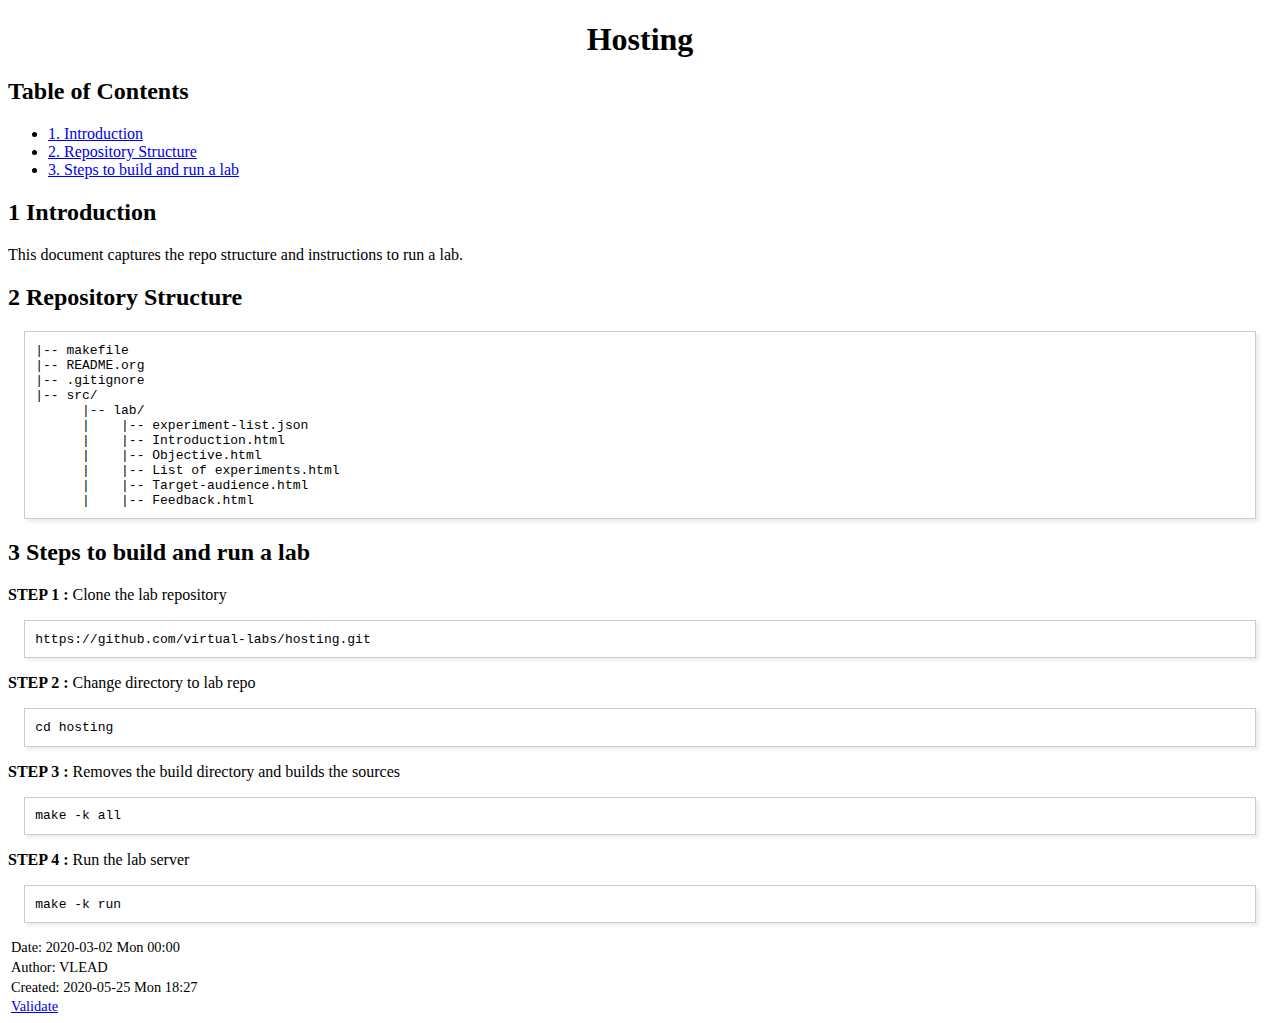
<file: README.html>
<?xml version="1.0" encoding="utf-8"?>
<!DOCTYPE html PUBLIC "-//W3C//DTD XHTML 1.0 Strict//EN"
"http://www.w3.org/TR/xhtml1/DTD/xhtml1-strict.dtd">
<html xmlns="http://www.w3.org/1999/xhtml" lang="en" xml:lang="en">
<head>
<!-- 2020-05-25 Mon 18:27 -->
<meta http-equiv="Content-Type" content="text/html;charset=utf-8" />
<meta name="viewport" content="width=device-width, initial-scale=1" />
<title>Hosting</title>
<meta name="generator" content="Org mode" />
<meta name="author" content="VLEAD" />
<style type="text/css">
 <!--/*--><![CDATA[/*><!--*/
  .title  { text-align: center;
             margin-bottom: .2em; }
  .subtitle { text-align: center;
              font-size: medium;
              font-weight: bold;
              margin-top:0; }
  .todo   { font-family: monospace; color: red; }
  .done   { font-family: monospace; color: green; }
  .priority { font-family: monospace; color: orange; }
  .tag    { background-color: #eee; font-family: monospace;
            padding: 2px; font-size: 80%; font-weight: normal; }
  .timestamp { color: #bebebe; }
  .timestamp-kwd { color: #5f9ea0; }
  .org-right  { margin-left: auto; margin-right: 0px;  text-align: right; }
  .org-left   { margin-left: 0px;  margin-right: auto; text-align: left; }
  .org-center { margin-left: auto; margin-right: auto; text-align: center; }
  .underline { text-decoration: underline; }
  #postamble p, #preamble p { font-size: 90%; margin: .2em; }
  p.verse { margin-left: 3%; }
  pre {
    border: 1px solid #ccc;
    box-shadow: 3px 3px 3px #eee;
    padding: 8pt;
    font-family: monospace;
    overflow: auto;
    margin: 1.2em;
  }
  pre.src {
    position: relative;
    overflow: visible;
    padding-top: 1.2em;
  }
  pre.src:before {
    display: none;
    position: absolute;
    background-color: white;
    top: -10px;
    right: 10px;
    padding: 3px;
    border: 1px solid black;
  }
  pre.src:hover:before { display: inline;}
  /* Languages per Org manual */
  pre.src-asymptote:before { content: 'Asymptote'; }
  pre.src-awk:before { content: 'Awk'; }
  pre.src-C:before { content: 'C'; }
  /* pre.src-C++ doesn't work in CSS */
  pre.src-clojure:before { content: 'Clojure'; }
  pre.src-css:before { content: 'CSS'; }
  pre.src-D:before { content: 'D'; }
  pre.src-ditaa:before { content: 'ditaa'; }
  pre.src-dot:before { content: 'Graphviz'; }
  pre.src-calc:before { content: 'Emacs Calc'; }
  pre.src-emacs-lisp:before { content: 'Emacs Lisp'; }
  pre.src-fortran:before { content: 'Fortran'; }
  pre.src-gnuplot:before { content: 'gnuplot'; }
  pre.src-haskell:before { content: 'Haskell'; }
  pre.src-hledger:before { content: 'hledger'; }
  pre.src-java:before { content: 'Java'; }
  pre.src-js:before { content: 'Javascript'; }
  pre.src-latex:before { content: 'LaTeX'; }
  pre.src-ledger:before { content: 'Ledger'; }
  pre.src-lisp:before { content: 'Lisp'; }
  pre.src-lilypond:before { content: 'Lilypond'; }
  pre.src-lua:before { content: 'Lua'; }
  pre.src-matlab:before { content: 'MATLAB'; }
  pre.src-mscgen:before { content: 'Mscgen'; }
  pre.src-ocaml:before { content: 'Objective Caml'; }
  pre.src-octave:before { content: 'Octave'; }
  pre.src-org:before { content: 'Org mode'; }
  pre.src-oz:before { content: 'OZ'; }
  pre.src-plantuml:before { content: 'Plantuml'; }
  pre.src-processing:before { content: 'Processing.js'; }
  pre.src-python:before { content: 'Python'; }
  pre.src-R:before { content: 'R'; }
  pre.src-ruby:before { content: 'Ruby'; }
  pre.src-sass:before { content: 'Sass'; }
  pre.src-scheme:before { content: 'Scheme'; }
  pre.src-screen:before { content: 'Gnu Screen'; }
  pre.src-sed:before { content: 'Sed'; }
  pre.src-sh:before { content: 'shell'; }
  pre.src-sql:before { content: 'SQL'; }
  pre.src-sqlite:before { content: 'SQLite'; }
  /* additional languages in org.el's org-babel-load-languages alist */
  pre.src-forth:before { content: 'Forth'; }
  pre.src-io:before { content: 'IO'; }
  pre.src-J:before { content: 'J'; }
  pre.src-makefile:before { content: 'Makefile'; }
  pre.src-maxima:before { content: 'Maxima'; }
  pre.src-perl:before { content: 'Perl'; }
  pre.src-picolisp:before { content: 'Pico Lisp'; }
  pre.src-scala:before { content: 'Scala'; }
  pre.src-shell:before { content: 'Shell Script'; }
  pre.src-ebnf2ps:before { content: 'ebfn2ps'; }
  /* additional language identifiers per "defun org-babel-execute"
       in ob-*.el */
  pre.src-cpp:before  { content: 'C++'; }
  pre.src-abc:before  { content: 'ABC'; }
  pre.src-coq:before  { content: 'Coq'; }
  pre.src-groovy:before  { content: 'Groovy'; }
  /* additional language identifiers from org-babel-shell-names in
     ob-shell.el: ob-shell is the only babel language using a lambda to put
     the execution function name together. */
  pre.src-bash:before  { content: 'bash'; }
  pre.src-csh:before  { content: 'csh'; }
  pre.src-ash:before  { content: 'ash'; }
  pre.src-dash:before  { content: 'dash'; }
  pre.src-ksh:before  { content: 'ksh'; }
  pre.src-mksh:before  { content: 'mksh'; }
  pre.src-posh:before  { content: 'posh'; }
  /* Additional Emacs modes also supported by the LaTeX listings package */
  pre.src-ada:before { content: 'Ada'; }
  pre.src-asm:before { content: 'Assembler'; }
  pre.src-caml:before { content: 'Caml'; }
  pre.src-delphi:before { content: 'Delphi'; }
  pre.src-html:before { content: 'HTML'; }
  pre.src-idl:before { content: 'IDL'; }
  pre.src-mercury:before { content: 'Mercury'; }
  pre.src-metapost:before { content: 'MetaPost'; }
  pre.src-modula-2:before { content: 'Modula-2'; }
  pre.src-pascal:before { content: 'Pascal'; }
  pre.src-ps:before { content: 'PostScript'; }
  pre.src-prolog:before { content: 'Prolog'; }
  pre.src-simula:before { content: 'Simula'; }
  pre.src-tcl:before { content: 'tcl'; }
  pre.src-tex:before { content: 'TeX'; }
  pre.src-plain-tex:before { content: 'Plain TeX'; }
  pre.src-verilog:before { content: 'Verilog'; }
  pre.src-vhdl:before { content: 'VHDL'; }
  pre.src-xml:before { content: 'XML'; }
  pre.src-nxml:before { content: 'XML'; }
  /* add a generic configuration mode; LaTeX export needs an additional
     (add-to-list 'org-latex-listings-langs '(conf " ")) in .emacs */
  pre.src-conf:before { content: 'Configuration File'; }

  table { border-collapse:collapse; }
  caption.t-above { caption-side: top; }
  caption.t-bottom { caption-side: bottom; }
  td, th { vertical-align:top;  }
  th.org-right  { text-align: center;  }
  th.org-left   { text-align: center;   }
  th.org-center { text-align: center; }
  td.org-right  { text-align: right;  }
  td.org-left   { text-align: left;   }
  td.org-center { text-align: center; }
  dt { font-weight: bold; }
  .footpara { display: inline; }
  .footdef  { margin-bottom: 1em; }
  .figure { padding: 1em; }
  .figure p { text-align: center; }
  .inlinetask {
    padding: 10px;
    border: 2px solid gray;
    margin: 10px;
    background: #ffffcc;
  }
  #org-div-home-and-up
   { text-align: right; font-size: 70%; white-space: nowrap; }
  textarea { overflow-x: auto; }
  .linenr { font-size: smaller }
  .code-highlighted { background-color: #ffff00; }
  .org-info-js_info-navigation { border-style: none; }
  #org-info-js_console-label
    { font-size: 10px; font-weight: bold; white-space: nowrap; }
  .org-info-js_search-highlight
    { background-color: #ffff00; color: #000000; font-weight: bold; }
  .org-svg { width: 90%; }
  /*]]>*/-->
</style>
<script type="text/javascript">
/*
@licstart  The following is the entire license notice for the
JavaScript code in this tag.

Copyright (C) 2012-2019 Free Software Foundation, Inc.

The JavaScript code in this tag is free software: you can
redistribute it and/or modify it under the terms of the GNU
General Public License (GNU GPL) as published by the Free Software
Foundation, either version 3 of the License, or (at your option)
any later version.  The code is distributed WITHOUT ANY WARRANTY;
without even the implied warranty of MERCHANTABILITY or FITNESS
FOR A PARTICULAR PURPOSE.  See the GNU GPL for more details.

As additional permission under GNU GPL version 3 section 7, you
may distribute non-source (e.g., minimized or compacted) forms of
that code without the copy of the GNU GPL normally required by
section 4, provided you include this license notice and a URL
through which recipients can access the Corresponding Source.


@licend  The above is the entire license notice
for the JavaScript code in this tag.
*/
<!--/*--><![CDATA[/*><!--*/
 function CodeHighlightOn(elem, id)
 {
   var target = document.getElementById(id);
   if(null != target) {
     elem.cacheClassElem = elem.className;
     elem.cacheClassTarget = target.className;
     target.className = "code-highlighted";
     elem.className   = "code-highlighted";
   }
 }
 function CodeHighlightOff(elem, id)
 {
   var target = document.getElementById(id);
   if(elem.cacheClassElem)
     elem.className = elem.cacheClassElem;
   if(elem.cacheClassTarget)
     target.className = elem.cacheClassTarget;
 }
/*]]>*///-->
</script>
</head>
<body>
<div id="content">
<h1 class="title">Hosting</h1>
<div id="table-of-contents">
<h2>Table of Contents</h2>
<div id="text-table-of-contents">
<ul>
<li><a href="#org74cf45d">1. Introduction</a></li>
<li><a href="#org108d594">2. Repository Structure</a></li>
<li><a href="#org6b3d2ed">3. Steps to build and run a lab</a></li>
</ul>
</div>
</div>

<div id="outline-container-org74cf45d" class="outline-2">
<h2 id="org74cf45d"><span class="section-number-2">1</span> Introduction</h2>
<div class="outline-text-2" id="text-1">
<p>
This document captures the repo structure and instructions to run a lab.
</p>
</div>
</div>

<div id="outline-container-org108d594" class="outline-2">
<h2 id="org108d594"><span class="section-number-2">2</span> Repository Structure</h2>
<div class="outline-text-2" id="text-2">
<pre class="example">
|-- makefile
|-- README.org
|-- .gitignore
|-- src/
      |-- lab/
      |    |-- experiment-list.json
      |    |-- Introduction.html
      |    |-- Objective.html 
      |    |-- List of experiments.html 
      |    |-- Target-audience.html
      |    |-- Feedback.html
</pre>
</div>
</div>

<div id="outline-container-org6b3d2ed" class="outline-2">
<h2 id="org6b3d2ed"><span class="section-number-2">3</span> Steps to build and run a lab</h2>
<div class="outline-text-2" id="text-3">
<p>
<b>STEP 1 :</b> Clone the lab repository
</p>
<pre class="example">
https://github.com/virtual-labs/hosting.git
</pre>

<p>
<b>STEP 2 :</b> Change directory to lab repo
</p>
<pre class="example">
cd hosting
</pre>

<p>
<b>STEP 3 :</b> Removes the build directory and builds the sources
</p>
<pre class="example">
make -k all
</pre>

<p>
<b>STEP 4 :</b> Run the lab server
</p>
<pre class="example">
make -k run
</pre>
</div>
</div>
</div>
<div id="postamble" class="status">
<p class="date">Date: 2020-03-02 Mon 00:00</p>
<p class="author">Author: VLEAD</p>
<p class="date">Created: 2020-05-25 Mon 18:27</p>
<p class="validation"><a href="http://validator.w3.org/check?uri=referer">Validate</a></p>
</div>
</body>
</html>
</file>
